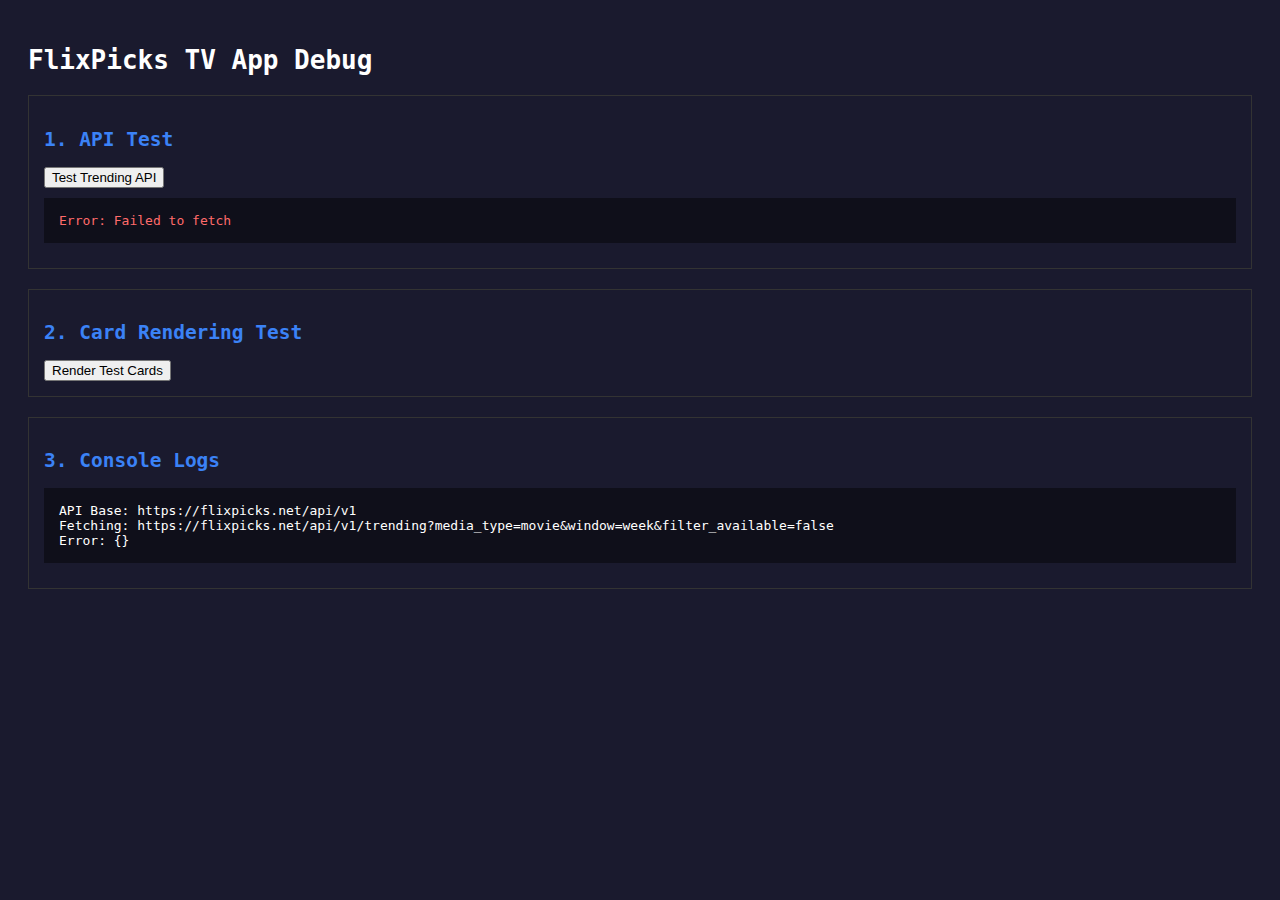
<file: debug.html>
<!DOCTYPE html>
<html lang="en">
<head>
    <meta charset="UTF-8">
    <title>FlixPicks Debug</title>
    <style>
        body { 
            font-family: monospace; 
            padding: 20px; 
            background: #1a1a2e; 
            color: #fff; 
        }
        pre { 
            background: #0f0f1a; 
            padding: 15px; 
            overflow: auto; 
            max-height: 300px; 
            margin: 10px 0;
        }
        .success { color: #51cf66; }
        .error { color: #ff6b6b; }
        .section { 
            margin: 20px 0; 
            padding: 15px; 
            border: 1px solid #333; 
        }
        h2 { color: #3B82F6; }
        .card-preview {
            display: inline-block;
            width: 150px;
            margin: 10px;
            text-align: center;
        }
        .card-preview img {
            width: 100%;
            border-radius: 8px;
        }
    </style>
</head>
<body>
    <h1>FlixPicks TV App Debug</h1>
    
    <div class="section">
        <h2>1. API Test</h2>
        <button onclick="testAPI()">Test Trending API</button>
        <pre id="apiResult">Click to test...</pre>
    </div>
    
    <div class="section">
        <h2>2. Card Rendering Test</h2>
        <button onclick="testCards()">Render Test Cards</button>
        <div id="cardContainer"></div>
    </div>
    
    <div class="section">
        <h2>3. Console Logs</h2>
        <pre id="logs"></pre>
    </div>
    
    <script>
        // Capture console logs
        const logEl = document.getElementById('logs');
        const originalLog = console.log;
        console.log = function(...args) {
            originalLog.apply(console, args);
            logEl.textContent += args.map(a => 
                typeof a === 'object' ? JSON.stringify(a, null, 2) : String(a)
            ).join(' ') + '\n';
        };
        
        const API_BASE = window.location.hostname === 'flixpicks.net' 
            ? '/api/v1' 
            : 'https://flixpicks.net/api/v1';
        
        console.log('API Base:', API_BASE);
        
        async function testAPI() {
            const resultEl = document.getElementById('apiResult');
            resultEl.textContent = 'Loading...';
            
            try {
                const url = API_BASE + '/trending?media_type=movie&window=week&filter_available=false';
                console.log('Fetching:', url);
                
                const response = await fetch(url);
                const data = await response.json();
                
                console.log('Got', data.results?.length, 'results');
                
                resultEl.textContent = JSON.stringify(data, null, 2);
                resultEl.className = 'success';
                
                // Store for card test
                window.testData = data;
                
            } catch (error) {
                resultEl.textContent = 'Error: ' + error.message;
                resultEl.className = 'error';
                console.log('Error:', error);
            }
        }
        
        function testCards() {
            const container = document.getElementById('cardContainer');
            
            if (!window.testData || !window.testData.results) {
                container.innerHTML = '<p class="error">Run API test first!</p>';
                return;
            }
            
            container.innerHTML = '';
            
            window.testData.results.slice(0, 5).forEach(item => {
                console.log('Rendering card for:', item.title);
                console.log('  poster_url:', item.poster_url);
                console.log('  poster_path:', item.poster_path);
                
                const posterUrl = item.poster_url || 
                    (item.poster_path ? `https://image.tmdb.org/t/p/w342${item.poster_path}` : null);
                
                const card = document.createElement('div');
                card.className = 'card-preview';
                card.innerHTML = `
                    <img src="${posterUrl || 'assets/images/poster-placeholder.svg'}" 
                         alt="${item.title}"
                         onerror="this.src='assets/images/poster-placeholder.svg'">
                    <p>${item.title}</p>
                    <small>⭐ ${item.vote_average?.toFixed(1) || 'N/A'}</small>
                `;
                container.appendChild(card);
            });
            
            console.log('Rendered', window.testData.results.slice(0, 5).length, 'cards');
        }
        
        // Auto-run API test
        testAPI();
    </script>
</body>
</html>
</file>
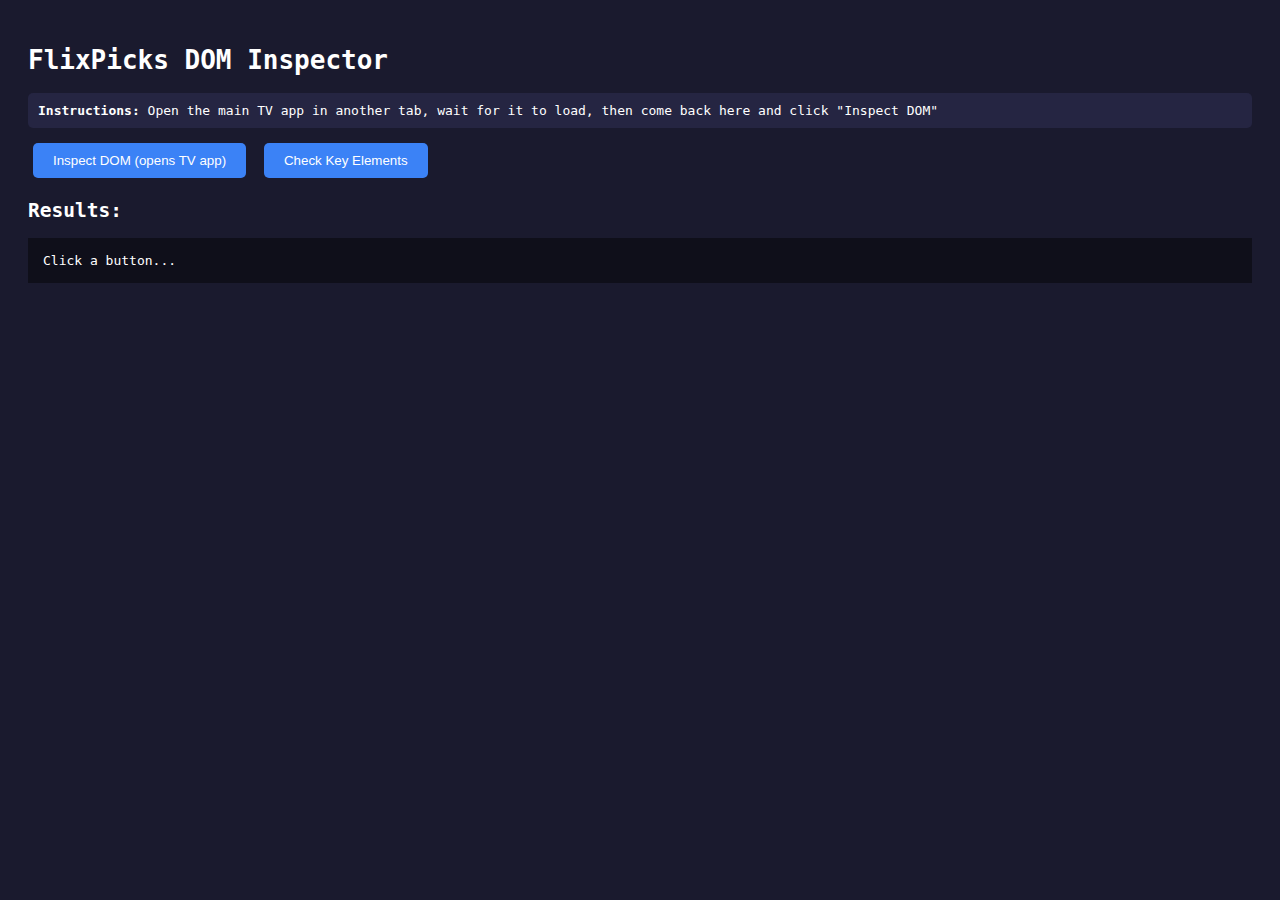
<file: inspect.html>
<!DOCTYPE html>
<html>
<head>
    <title>DOM Inspector</title>
    <style>
        body { font-family: monospace; padding: 20px; background: #1a1a2e; color: #fff; }
        pre { background: #0f0f1a; padding: 15px; overflow: auto; max-height: 400px; white-space: pre-wrap; }
        button { padding: 10px 20px; margin: 5px; cursor: pointer; background: #3B82F6; color: white; border: none; border-radius: 5px; }
        .info { background: #252542; padding: 10px; margin: 10px 0; border-radius: 5px; }
    </style>
</head>
<body>
    <h1>FlixPicks DOM Inspector</h1>
    
    <div class="info">
        <strong>Instructions:</strong> Open the main TV app in another tab, wait for it to load, then come back here and click "Inspect DOM"
    </div>
    
    <button onclick="inspectMainApp()">Inspect DOM (opens TV app)</button>
    <button onclick="checkElements()">Check Key Elements</button>
    
    <h2>Results:</h2>
    <pre id="result">Click a button...</pre>
    
    <script>
        let tvWindow = null;
        
        function inspectMainApp() {
            tvWindow = window.open('/tv/', 'tvapp');
            document.getElementById('result').textContent = 'TV app opened. Wait 3 seconds for it to load, then click "Check Key Elements"';
        }
        
        function checkElements() {
            if (!tvWindow || tvWindow.closed) {
                document.getElementById('result').textContent = 'TV app window not open. Click "Inspect DOM" first.';
                return;
            }
            
            try {
                const doc = tvWindow.document;
                const results = [];
                
                // Check key elements
                const checks = [
                    { id: 'app', name: 'App Container' },
                    { id: 'loadingScreen', name: 'Loading Screen' },
                    { id: 'homeView', name: 'Home View' },
                    { id: 'heroBanner', name: 'Hero Banner' },
                    { id: 'heroTitle', name: 'Hero Title' },
                    { id: 'homeRows', name: 'Home Rows Container' }
                ];
                
                checks.forEach(check => {
                    const el = doc.getElementById(check.id);
                    if (el) {
                        const styles = tvWindow.getComputedStyle(el);
                        results.push(`✓ ${check.name} (#${check.id}):
  - display: ${styles.display}
  - visibility: ${styles.visibility}
  - opacity: ${styles.opacity}
  - position: ${styles.position}
  - width: ${styles.width}
  - height: ${styles.height}
  - overflow: ${styles.overflow}
  - classList: ${el.className}
  - children: ${el.children.length}
  - innerHTML length: ${el.innerHTML.length}`);
            
                        if (check.id === 'homeRows') {
                            results.push(`  - First child: ${el.firstElementChild?.className || 'none'}`);
                            results.push(`  - Content rows HTML preview: ${el.innerHTML.substring(0, 200)}...`);
                        }
                    } else {
                        results.push(`✗ ${check.name} (#${check.id}): NOT FOUND`);
                    }
                });
                
                // Check if cards exist
                const cards = doc.querySelectorAll('.card');
                results.push(`\n📦 Cards found: ${cards.length}`);
                if (cards.length > 0) {
                    const firstCard = cards[0];
                    const cardStyles = tvWindow.getComputedStyle(firstCard);
                    results.push(`First card styles:
  - display: ${cardStyles.display}
  - visibility: ${cardStyles.visibility}
  - opacity: ${cardStyles.opacity}
  - width: ${cardStyles.width}
  - height: ${cardStyles.height}`);
                }
                
                // Check content-row
                const rows = doc.querySelectorAll('.content-row');
                results.push(`\n📋 Content rows found: ${rows.length}`);
                
                document.getElementById('result').textContent = results.join('\n\n');
                
            } catch (e) {
                document.getElementById('result').textContent = 'Error: ' + e.message + '\n\nThis might be a cross-origin issue. Try opening dev tools on the TV app directly.';
            }
        }
    </script>
</body>
</html>
</file>
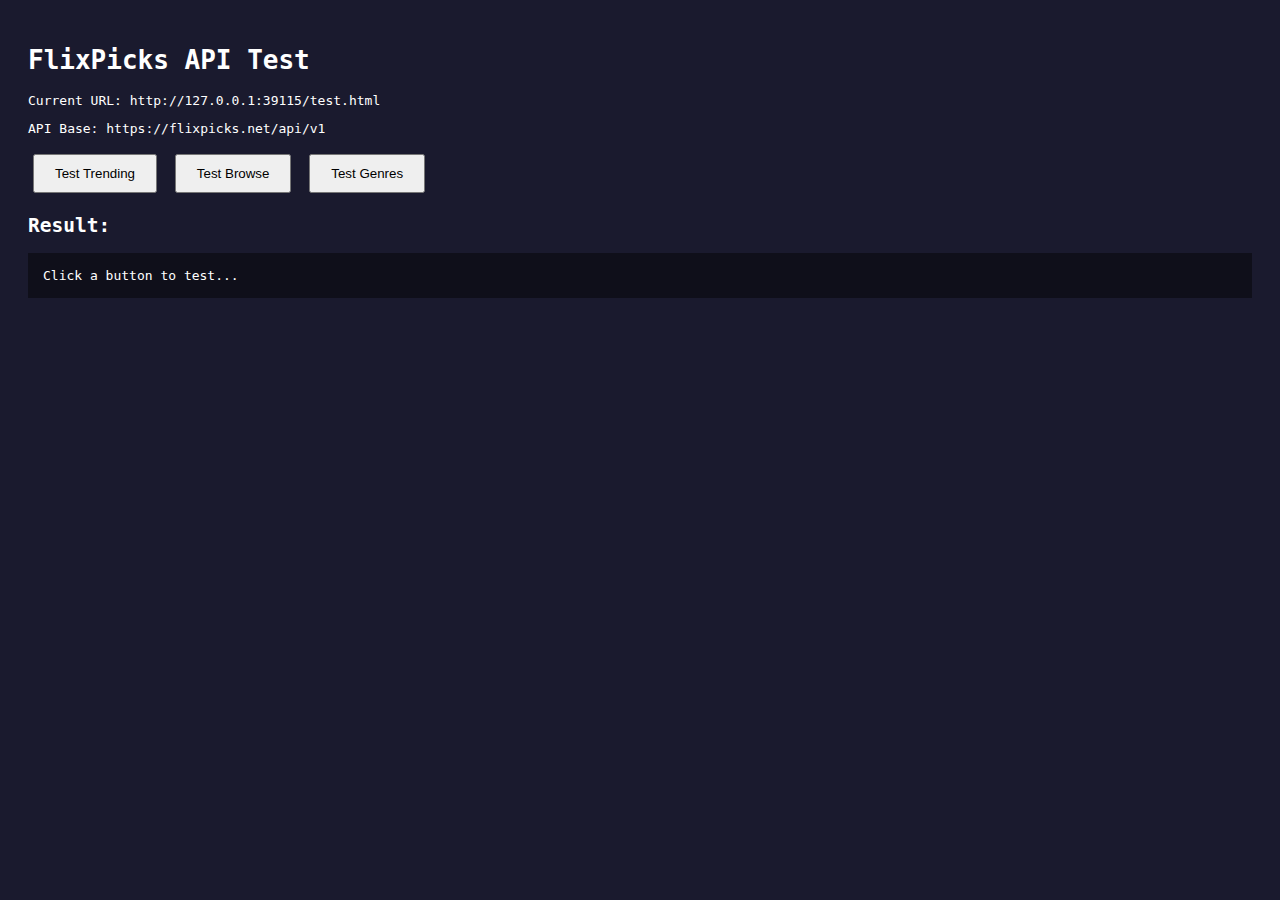
<file: test.html>
<!DOCTYPE html>
<html>
<head>
    <title>API Test</title>
    <style>
        body { font-family: monospace; padding: 20px; background: #1a1a2e; color: #fff; }
        pre { background: #0f0f1a; padding: 15px; overflow: auto; max-height: 400px; }
        button { padding: 10px 20px; margin: 5px; cursor: pointer; }
        .error { color: #ff6b6b; }
        .success { color: #51cf66; }
    </style>
</head>
<body>
    <h1>FlixPicks API Test</h1>
    <p>Current URL: <span id="currentUrl"></span></p>
    <p>API Base: <span id="apiBase"></span></p>
    
    <div>
        <button onclick="testTrending()">Test Trending</button>
        <button onclick="testBrowse()">Test Browse</button>
        <button onclick="testGenres()">Test Genres</button>
    </div>
    
    <h2>Result:</h2>
    <pre id="result">Click a button to test...</pre>
    
    <script>
        const hostname = window.location.hostname;
        let API_BASE;
        
        if (hostname === 'flixpicks.net' || hostname.endsWith('.flixpicks.net')) {
            API_BASE = '/api/v1';
        } else {
            API_BASE = 'https://flixpicks.net/api/v1';
        }
        
        document.getElementById('currentUrl').textContent = window.location.href;
        document.getElementById('apiBase').textContent = API_BASE;
        
        async function testAPI(endpoint) {
            const resultEl = document.getElementById('result');
            resultEl.textContent = 'Loading...';
            resultEl.className = '';
            
            try {
                const url = API_BASE + endpoint;
                console.log('Fetching:', url);
                
                const response = await fetch(url);
                const data = await response.json();
                
                resultEl.textContent = JSON.stringify(data, null, 2);
                resultEl.className = 'success';
                
                console.log('Response:', data);
            } catch (error) {
                resultEl.textContent = 'Error: ' + error.message + '\n\nCheck browser console for details.';
                resultEl.className = 'error';
                console.error('API Error:', error);
            }
        }
        
        function testTrending() {
            testAPI('/trending?media_type=movie&window=week&filter_available=false');
        }
        
        function testBrowse() {
            testAPI('/browse?type=movie&sort=popularity&per_page=5');
        }
        
        function testGenres() {
            testAPI('/genres?type=movie');
        }
    </script>
</body>
</html>
</file>
